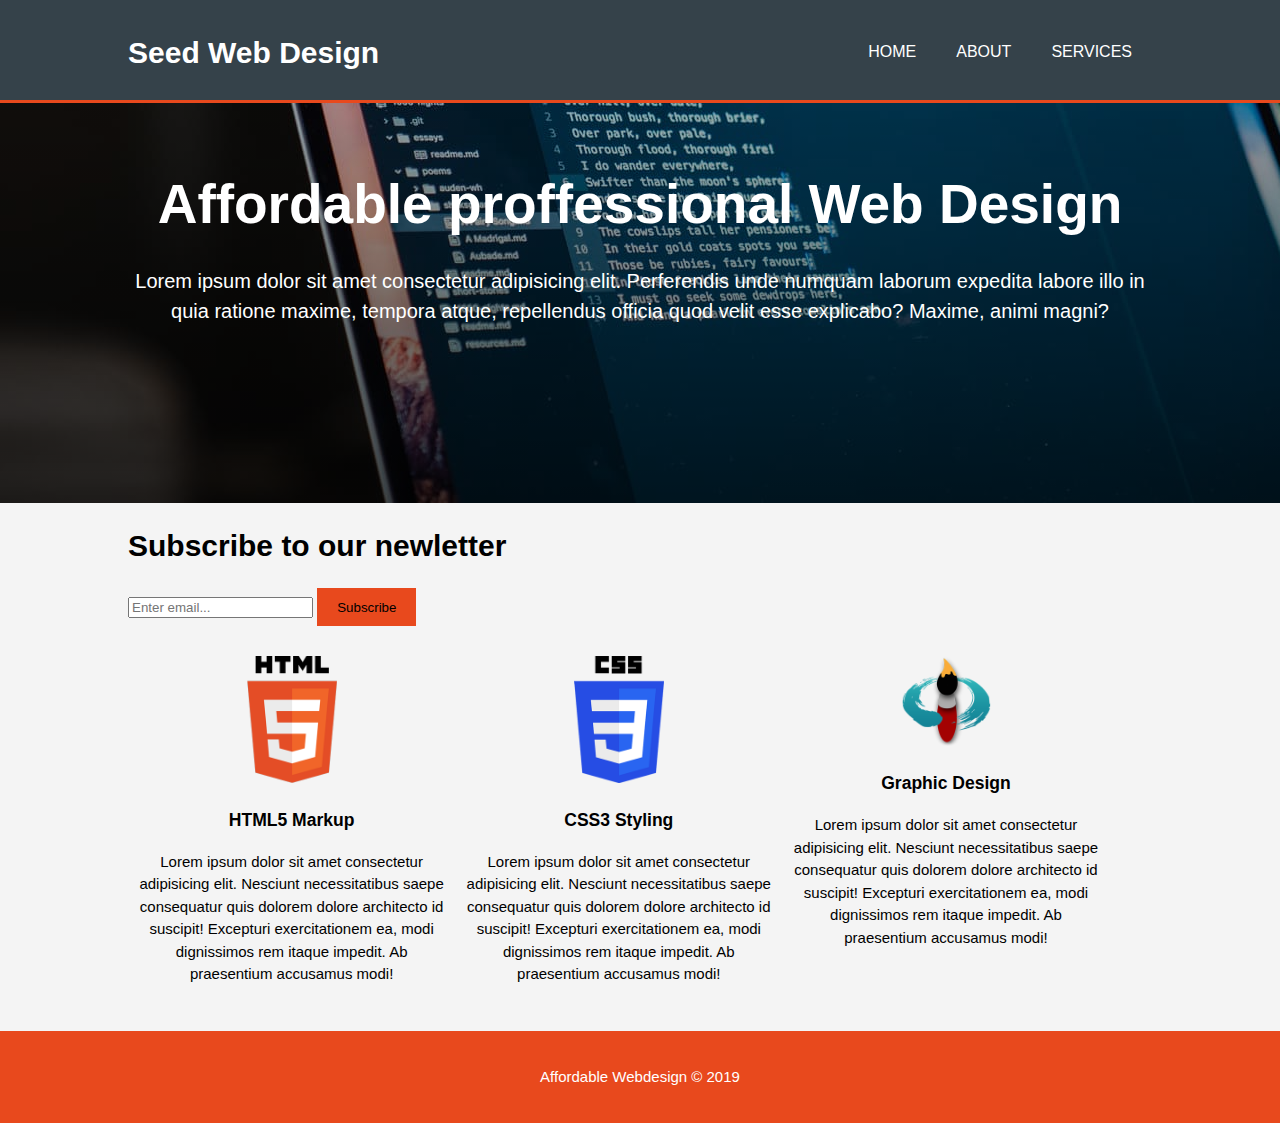
<file: index.html>
<!DOCTYPE html>
<html lang="en">
<head>
    <meta charset="UTF-8">
    <meta name="viewport" content="width=device-width, initial-scale=1.0">
    <meta name="desctiption"  content="Affordable and proffessional web design">
    <meta name="keywords"  content="web, design, code, html, css, best">
    <meta http-equiv="X-UA-Compatible" content="ie=edge">
    <title>Webdesign company | Welcome </title>
    <link rel="stylesheet" href="css/style.css">
</head>
<body>
    <header>
        <div class="container">
            <div id="branding">
                <h1>Seed Web Design</h1>
            </div>
            <nav>
                <ul>
                    <li><a href="index.html">Home</a></li>
                    <li><a href="about.html">About</a></li>
                    <li><a href="Services.html">Services</a></li>
                </ul>
            </nav>
        </div>
    </header>

    <section id="showcase">
        <div class="container">
            <h1>Affordable proffessional Web Design</h1>
            <p>Lorem ipsum dolor sit amet consectetur adipisicing elit. Perferendis unde numquam laborum expedita labore illo in quia ratione maxime, tempora atque, repellendus officia quod velit esse explicabo? Maxime, animi magni?</p>
        </div>
    </section>

    <section id="newletter">
        <div class="container">
            <h1>Subscribe to our newletter</h1>
            <form action="">
                <input type="email" placeholder="Enter email... ">
                <button class="button_1">Subscribe</button>
            </form>
        </div>
    </section>

    <section id="boxes">
        <div class="container">
            <div class="box">
                <img src="img/logo_HTML.png" alt="HTML logo">
                <h3>HTML5 Markup</h3>
                <p>Lorem ipsum dolor sit amet consectetur adipisicing elit. Nesciunt necessitatibus saepe consequatur quis dolorem dolore architecto id suscipit! Excepturi exercitationem ea, modi dignissimos rem itaque impedit. Ab praesentium accusamus modi!</p>
            </div>
            <div class="box">
                <img src="img/logo_CSS.png" alt="CSS logo">
                <h3>CSS3 Styling</h3>
                <p>Lorem ipsum dolor sit amet consectetur adipisicing elit. Nesciunt necessitatibus saepe consequatur quis dolorem dolore architecto id suscipit! Excepturi exercitationem ea, modi dignissimos rem itaque impedit. Ab praesentium accusamus modi!</p>
            </div>
            <div class="box">
                <img src="img/logo_brush.png" alt="Brush and design logo">
                <h3>Graphic Design</h3>
                <p>Lorem ipsum dolor sit amet consectetur adipisicing elit. Nesciunt necessitatibus saepe consequatur quis dolorem dolore architecto id suscipit! Excepturi exercitationem ea, modi dignissimos rem itaque impedit. Ab praesentium accusamus modi!</p>
            </div>
        </div>
    </section>

    <footer>
        <p>Affordable Webdesign &copy;  2019</p>
    </footer>
</body>
</html>
</file>
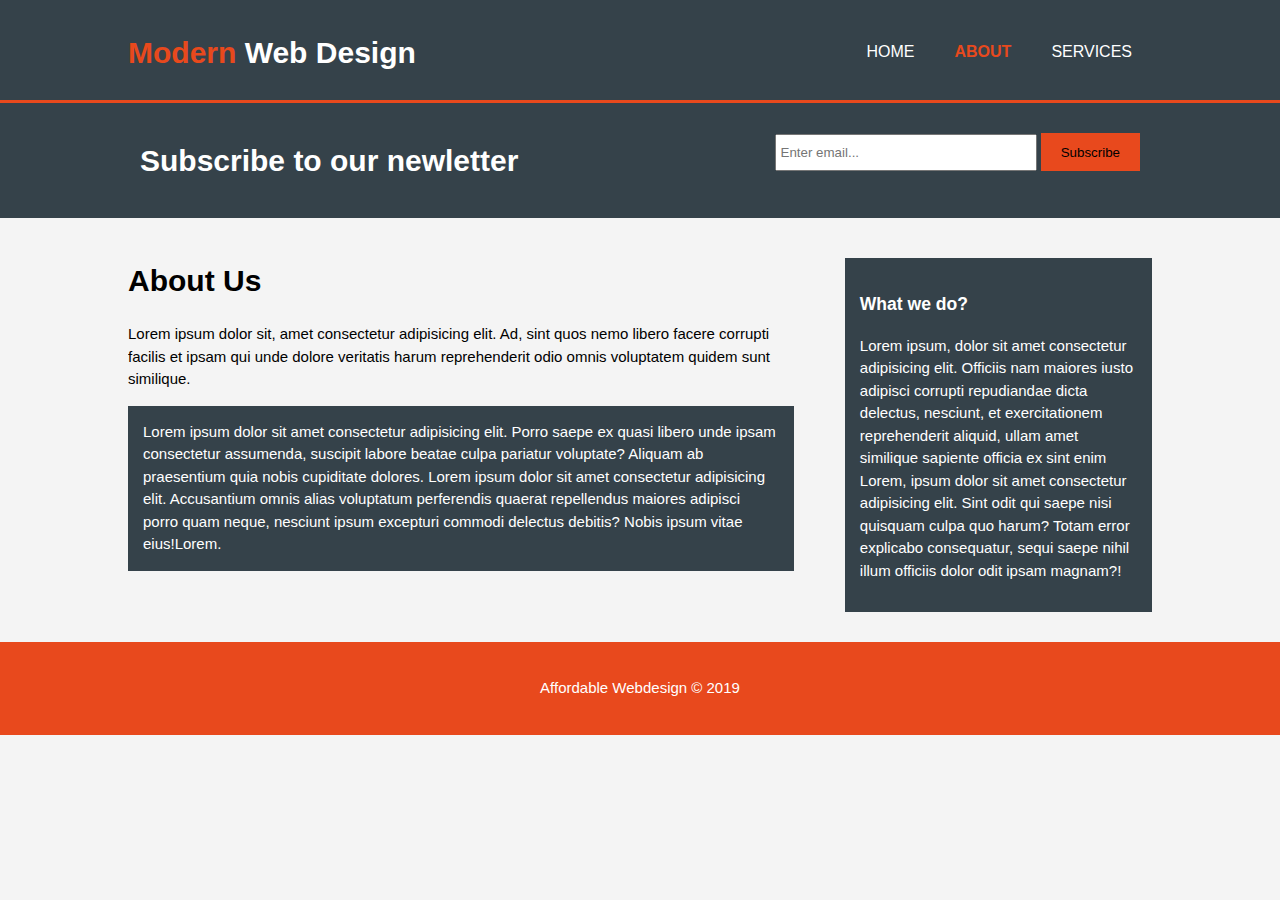
<file: about.html>
<!DOCTYPE html>
<html lang="en">

<head>
	<meta charset="UTF-8">
	<meta name="viewport" content="width=device-width, initial-scale=1.0">
	<meta name="desctiption" content="Affordable and proffessional web design">
	<meta name="keywords" content="web, design, code, html, css, best">
	<meta http-equiv="X-UA-Compatible" content="ie=edge">
	<title>Webdesign company | About </title>
	<link rel="stylesheet" href="css/style.css">
</head>

<body>
	<header>
		<div class="container">
			<div id="branding">
				<h1><span class="highlight">Modern</span> Web Design</h1>
			</div>
			<nav>
				<ul>
					<li><a href="index.html">Home</a></li>
					<li class="current"><a href="about.html">About</a></li>
					<li><a href="Services.html">Services</a></li>
				</ul>
			</nav>
		</div>
	</header>

	<section id="newsletter">
		<div class="container">
			<h1>Subscribe to our newletter</h1>
			<form action="">
				<input type="email" placeholder="Enter email... ">
				<button class="button_1">Subscribe</button>
			</form>
		</div>
	</section>

	<section id="boxes">
		<div class="container">
			<article id="main-col">
				<h1 class="page-title">About Us</h1>
				<p>Lorem ipsum dolor sit, amet consectetur adipisicing elit. Ad, sint quos nemo libero facere corrupti facilis et
					ipsam qui unde dolore veritatis harum reprehenderit odio omnis voluptatem quidem sunt similique.</p>
				<p class="dark">Lorem ipsum dolor sit amet consectetur adipisicing elit. Porro saepe ex quasi libero unde ipsam consectetur
					assumenda, suscipit labore beatae culpa pariatur voluptate? Aliquam ab praesentium quia nobis cupiditate dolores.
					Lorem ipsum dolor sit amet consectetur adipisicing elit. Accusantium omnis alias voluptatum perferendis quaerat
					repellendus maiores adipisci porro quam neque, nesciunt ipsum excepturi commodi delectus debitis? Nobis ipsum
					vitae eius!Lorem.</p>
			</article>

			<!-- another HTML5 semantic element -->
			<aside id="sidebar">
				<div class="dark">
					<h3>What we do?</h3>
					<p>Lorem ipsum, dolor sit amet consectetur adipisicing elit. Officiis nam maiores iusto adipisci corrupti
						repudiandae dicta delectus, nesciunt, et exercitationem reprehenderit aliquid, ullam amet similique sapiente
						officia ex sint enim Lorem, ipsum dolor sit amet consectetur adipisicing elit. Sint odit qui saepe nisi quisquam
						culpa quo harum? Totam error explicabo consequatur, sequi saepe nihil illum officiis dolor odit ipsam magnam?!</p>
				</div>
			</aside>
		</div>
	</section>

	<footer>
		<p>Affordable Webdesign &copy; 2019</p>
	</footer>
</body>

</html>
</file>
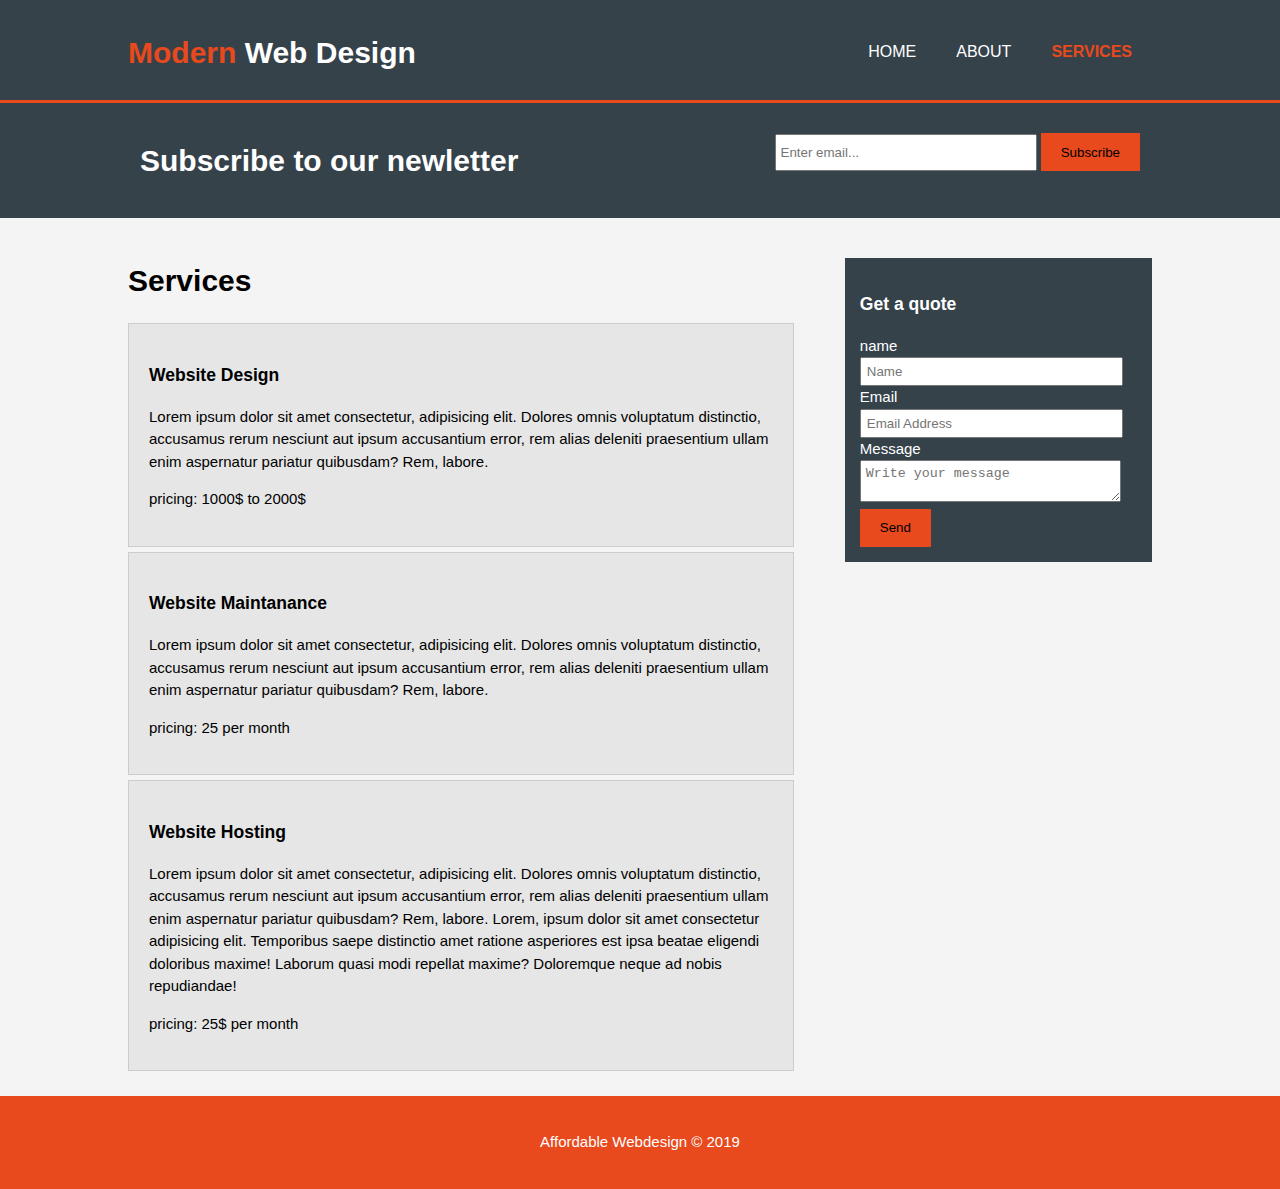
<file: services.html>
<!DOCTYPE html>
<html lang="en">

<head>
      <meta charset="UTF-8">
      <meta name="viewport" content="width=device-width, initial-scale=1.0">
      <meta name="desctiption" content="Affordable and proffessional web design">
      <meta name="keywords" content="web, design, code, html, css, best">
      <meta http-equiv="X-UA-Compatible" content="ie=edge">
      <title>Webdesign company | Services </title>
      <link rel="stylesheet" href="css/style.css">
</head>

<body>
      <header>
            <div class="container">
                  <div id="branding">
                        <h1><span class="highlight">Modern</span> Web Design</h1>
                  </div>
                  <nav>
                        <ul>
                              <li><a href="index.html">Home</a></li>
                              <li><a href="about.html">About</a></li>
                              <li class="current"><a href="Services.html">Services</a></li>
                        </ul>
                  </nav>
            </div>
      </header>

      <section id="newsletter">
            <div class="container">
                  <h1>Subscribe to our newletter</h1>
                  <form action="">
                        <input type="email" placeholder="Enter email... ">
                        <button class="button_1">Subscribe</button>
                  </form>
            </div>
      </section>

      <section id="boxes">
            <div class="container">
                  <article id="main-col">
                        <h1 class="page-title">Services</h1>
                        <ul id="services">
                              <li>
                                    <h3>Website Design</h3>
                                    <p>Lorem ipsum dolor sit amet consectetur, adipisicing elit. Dolores omnis
                                          voluptatum distinctio, accusamus rerum nesciunt aut ipsum accusantium error,
                                          rem alias deleniti praesentium ullam enim aspernatur pariatur quibusdam? Rem,
                                          labore.</p>
                                    <p>pricing: 1000$ to 2000$</p>
                              </li>
                              <li>
                                    <h3>Website Maintanance</h3>
                                    <p>Lorem ipsum dolor sit amet consectetur, adipisicing elit. Dolores omnis
                                          voluptatum distinctio, accusamus rerum nesciunt aut ipsum accusantium error,
                                          rem alias deleniti praesentium ullam enim aspernatur pariatur quibusdam? Rem,
                                          labore.</p>
                                    <p>pricing: 25 per month</p>
                              </li>
                              <li>
                                    <h3>Website Hosting</h3>
                                    <p>Lorem ipsum dolor sit amet consectetur, adipisicing elit. Dolores omnis
                                          voluptatum distinctio, accusamus rerum nesciunt aut ipsum accusantium error,
                                          rem alias deleniti praesentium ullam enim aspernatur pariatur quibusdam? Rem,
                                          labore. Lorem, ipsum dolor sit amet consectetur adipisicing elit. Temporibus saepe distinctio amet ratione asperiores est ipsa beatae eligendi doloribus maxime! Laborum quasi modi repellat maxime? Doloremque neque ad nobis repudiandae!</p>
                                    <p>pricing: 25$ per month</p>
                              </li>
                        </ul>
                  </article>

                  <!-- another HTML5 semantic element -->
                  <aside id="sidebar">
                        <div class="dark">
                              <h3>Get a quote</h3>
                              <form action="" class="quote">
                                    <div>
                                          <label>name</label><br>
                                          <input type="text" placeholder="Name">
                                    </div>
                                    <div>
                                          <label>Email</label><br>
                                          <input type="email" placeholder="Email Address">
                                    </div>
                                    <div>
                                          <label>Message</label><br>
                                          <textarea placeholder="Write your message"></textarea>
                                    </div>
                                    <button class="button_1" type="submit">Send</button>
                              </form>
                        </div>
                  </aside>
            </div>
      </section>

      <footer>
            <p>Affordable Webdesign &copy; 2019</p>
      </footer>
</body>

</html>
</file>
<file: css/style.css>
body {
    font: 15px/1.5 Arial, Helvetica, Sans-serif;
    padding: 0;
    margin: 0;
    background-color: #f4f4f4;
}


/*  Global  */
.container {
    width: 80%;
    /* Putting everything in the middle */
    margin: auto;
    /* if something goes outside of a div an scrollbar is not showing up and it would be hidden */
    overflow: hidden;
}

ul {
    margin: 0;
    padding: 0;
}

.button_1 {
    height: 38px;
    background: #e8491d;
    border: none;
    padding: 0 20px 0 20px;
}

.dark {
    padding: 15px;
    background: #35424a;
    color: #ffffff;
    margin-top: 10px;
    margin-bottom: 10px;
}

/*  Header  */
header {
    background: #35424a;
    color: #ffffff;
    padding-top: 30px;
    min-height: 70px;
    border-bottom: #e8491d 3px solid;
}

header a {
    color: white;
    text-decoration: none;
    text-transform: uppercase;
    font-size: 16px;
}



header li {
    float: left;
    display: inline;
    padding: 0 20px 0 20px;
}

header #branding {
    float: left;
}

header #branding h1 {
    margin: 0;
}

header nav {
    float: right;
    margin-top: 10px;
}

header .highlight,
header .current a {
    color: #e8491d;
    font-weight: bold;
}

header a:hover {
    color: #cccccc;
    font-weight: bold;
}


/* Showcase */
#showcase {
    /* for being responsive we don't need a fixed type */
    min-height: 400px;
    /*  to go out of the css folder and going into the image we add ../img  
    0 is the x axis and with -400px we can move the picture up */
    background:
        /* top, transparent black, faked with gradient */
        linear-gradient(rgba(0, 0, 0, 0.3),
        rgba(0, 0, 0, 0.7)), url('../img/branding_pic.jpg') no-repeat 0 -400px;
    text-align: center;
    color: white;
    opacity: .
}

#showcase h1 {
    margin-top: 60px;
    font-size: 55px;
    margin-bottom: 10px;
}

#showcase p {
    font-size: 20px;
}

/*  Newsletter  */
#newsletter {
    padding: 15px;
    color: #ffffff;
    background: #35424a;
}

#newsletter h1 {
    float: left;
}

#newsletter form {
    float: right;
    margin-top: 15px;
}

/* using CSS3 we can specifically set the input that has the type of email */
#newsletter input[type="email"] {
    padding: 4px;
    height: 25px;
    width: 250px;
}

/*  Boxes  */
#boxes {
    margin-top: 20px;
}

#boxes .box {
    float: left;
    width: 30%;
    padding: 10px;
    text-align: center;
}

#boxes .box img {
    width: 90px;
}

/*  Sidebar  */
aside#sidebar {
    float: right;
    width: 30%;
    margin-top: 10px;
}

/*  Main-col  */
article#main-col {
    float: left;
    width: 65%;
}

/*  Service  */
ul#services li {
    list-style: none;
    padding: 20px;
    border: #cccccc solid 1px;
    margin-bottom: 5px;
    background: #e6e6e6;
}

aside#sidebar .quote input,
aside#sidebar .quote textarea {
    width: 90%;
    padding: 5px;
}

/* Footer */
footer {
    padding: 20px;
    margin-top: 20px;
    color: white;
    background-color: #e8491d;
    text-align: center;
}

/*  Media Queries  */
@media (max-width: 768px) {

    header #branding,
    header nav,
    header nav li,
    #newsletter h1,
    #newsletter form,
    #boxes .box,
    article#main-col,
    aside#sidebar {
        float: none;
        text-align: center;
        width: 100%;
    }

    header {
        padding-bottom: 20px;
    }

    #showcase h1 {
        margin-top: 30px;
    }

    #showcase p {
        margin-bottom: 30px;
    }

    #newsletter button,
    .quote button {
        display: block;
        width: 100%;
        margin-bottom: 20px;
    }

    #newsletter form input[type="email"],
    .quote input,
    .quote textarea {
        width: 100%;
        margin-bottom: 5px;
    }

}
</file>
